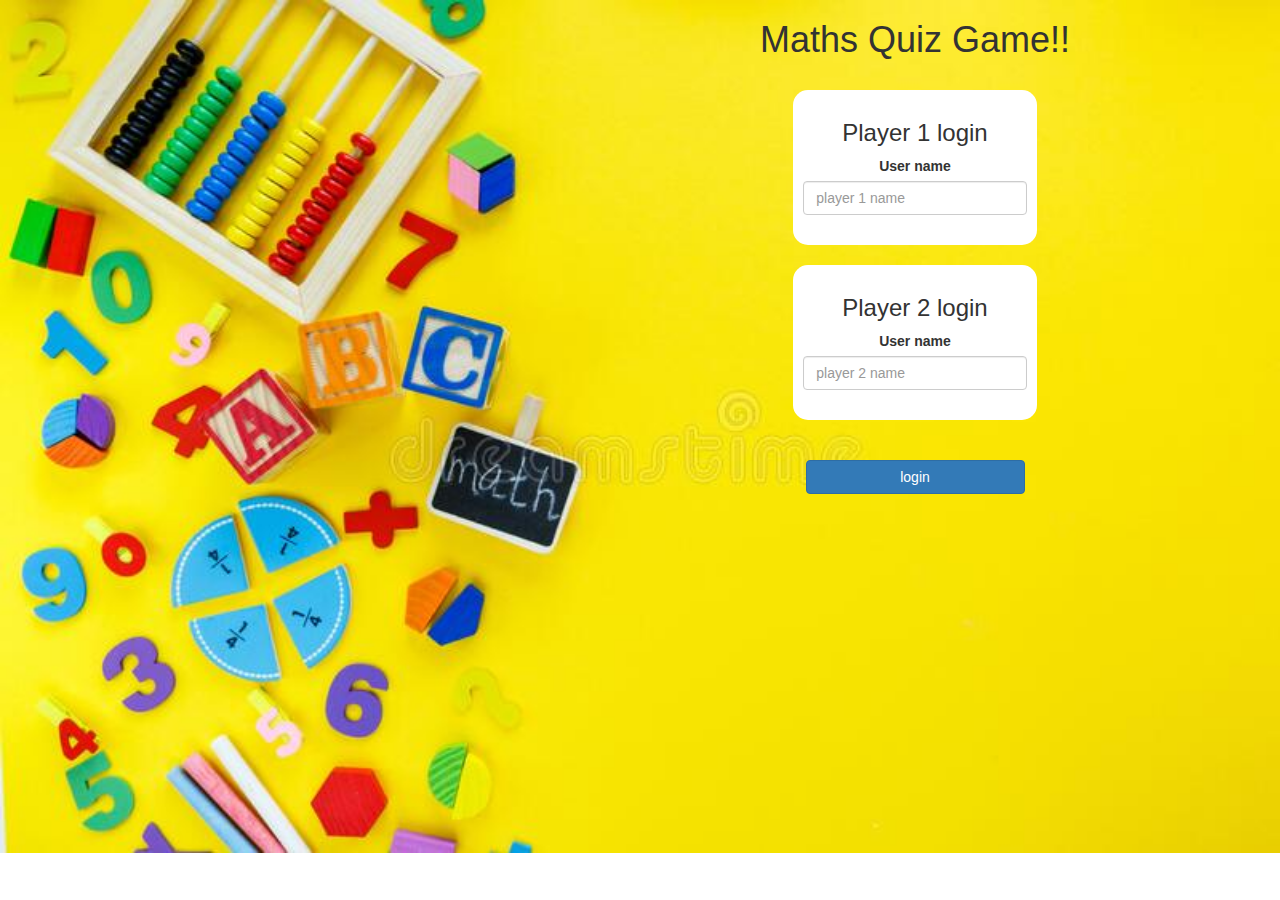
<file: index.html>
<!DOCTYPE html>
<html>
<head>
	<title>Maths Quiz Game</title>

<meta name="viewport" content="width=device-width, initial-scale=1">
<link rel="stylesheet" href="https://maxcdn.bootstrapcdn.com/bootstrap/3.4.0/css/bootstrap.min.css">
<script src="https://ajax.googleapis.com/ajax/libs/jquery/3.4.1/jquery.min.js"></script>
<script src="https://maxcdn.bootstrapcdn.com/bootstrap/3.4.0/js/bootstrap.min.js"></script>

<link rel="stylesheet" type="text/css" href="game.css">

<script src="game.js"></script>
</head>
<body>
<center>
	<h1>Maths Quiz Game!!</h1>

	<br>

	<div class="col-lg-4 col-sm-8 col-xs-11 player_1_login">

		<h3>Player 1 login</h3>
		<label>User name</label>
		<input placeholder="player 1 name" id="player_1_placeHolder" class="form-control">
		<br>
	</div>

	<br>

	<div class="col-lg-4 col-sm-8 col-xs-11 player_2_login">
		<h3>Player 2 login</h3>
		<label>User name</label>
		<input placeholder="player 2 name" id="player_2_placeHolder" class="form-control">
		<br>

	</div>

	<br>
	<br>

	<button style="width: 30%" class="btn btn-primary" onclick="addUser()">login</button>

</center>

</body>
</html>
</file>
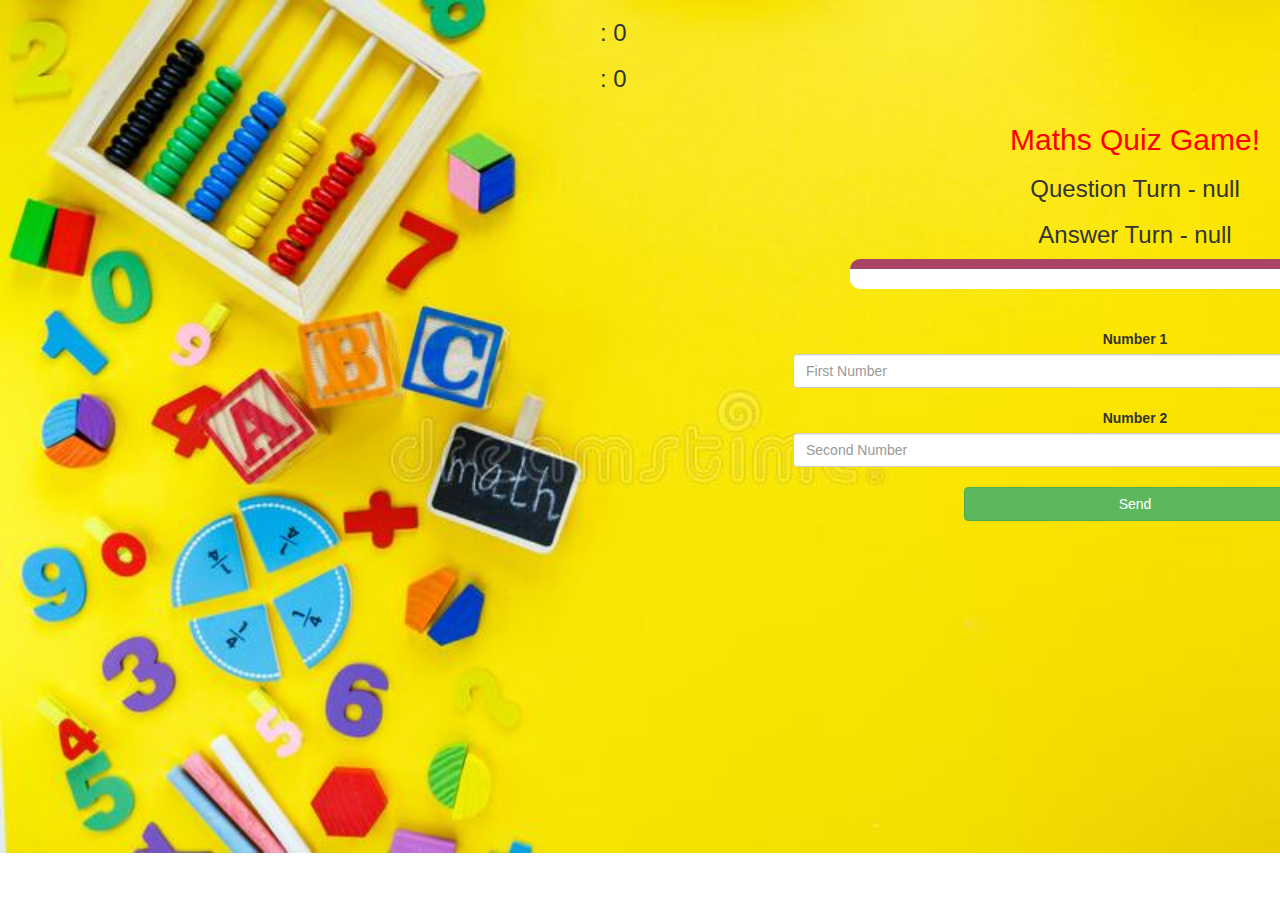
<file: gamePage.html>
<!DOCTYPE html>
<html>

<head>
    <title>Maths Quiz Game</title>

    <meta name="viewport" content="width=device-width, initial-scale=1">
    <link rel="stylesheet" href="https://maxcdn.bootstrapcdn.com/bootstrap/3.4.0/css/bootstrap.min.css">
    <script src="https://ajax.googleapis.com/ajax/libs/jquery/3.4.1/jquery.min.js"></script>
    <script src="https://maxcdn.bootstrapcdn.com/bootstrap/3.4.0/js/bootstrap.min.js"></script>

    <link rel="stylesheet" type="text/css" href="game.css">

    <script src="gamePage.js"></script>
</head>

<body onload="init()">

    <h3><span id="player_1" style="margin-left: 50px;"></span> : <span id="player1Score"></span></h3>
    <h3><span id="player_2" style="margin-left: 50px;"></span> : <span id="player2Score"></span></h3>

    <div class="container">
        <center>

            <h2 style="color: red">Maths Quiz Game! </h2>
            <h3 id="player_question">Question Turn - <span id="player_question"></span></h3>
            <h3 id="player_answer">Answer Turn - <span id="player_answer"></span></h3>
            <div id="output" class="col-lg-6"></div>
            <br>
            <br>

            <label><b>Number 1</b></label>
            <input type="text" id="number1" class="form-control number_field" placeholder="First Number">
            <br>

            <label><b>Number 2</b></label>
            <input type="text" id="number2" class="form-control number_field" placeholder="Second Number">
            <br>

            <button onclick="send()" class="btn btn-success" style="width: 30%">Send</button>
            

        </center>
    </div>

</body>

</html>
</file>
<file: game.css>
body
{
	background:url(background.jpg);
	background-repeat: no-repeat;
	background-size: cover;
	margin-left: 550px;
}

	.player_1_login , .player_2_login
	{
		background: white;
		padding: 10px;
		float: none;
		border-radius: 15px;
	}


#player1_name , #player2_name
{
	display: inline-block;
	margin-left: 20px;
}
.number_field
{
	width: 60%;
}
#word_display
{
	letter-spacing: 5px;
}
#output
{
background: white;
border-radius: 10px;
border-top: 10px solid #AA4465;
padding: 10px;
float: none;
text-align: left;
}
</file>
